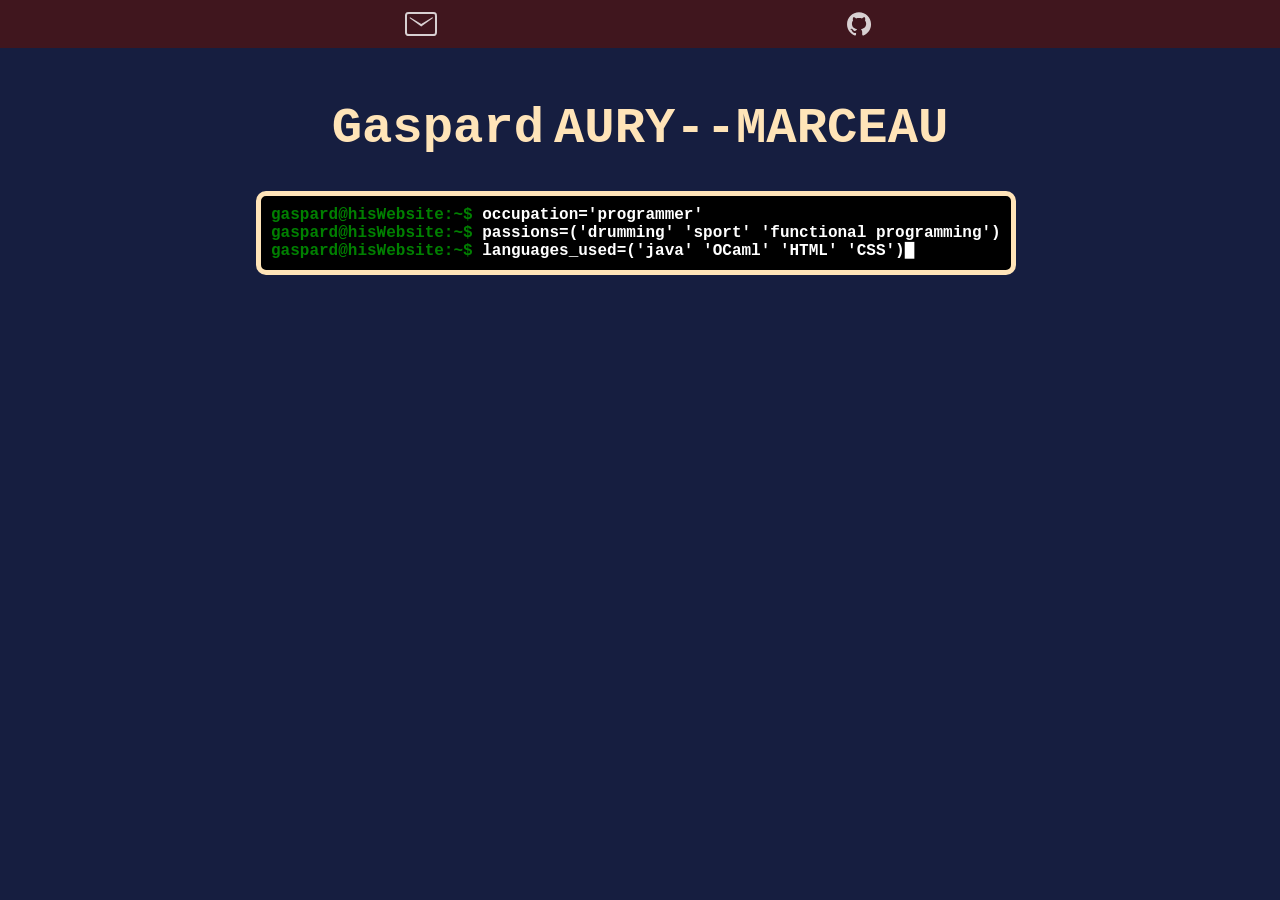
<file: index.html>
<!doctype html>

<html>
    <head>
        <meta charset="utf-8" />
        <meta name="author" content="Gaspard AURY--MARCEAU" />
        <meta
            name="description"
            content="This website contains my developer portfolio"
        />
        <link rel="icon" href="portfolio/Assets/favicon.png" type="image/x-icon" />
        <link rel="stylesheet" href="portfolio/index.css" />
        <title>Gaspard AURY--MARCEAU</title>
    </head>

    <body>
        <div class="topbar">
            <a href="mailto:gaspard.aurymarceau@gmail.com">
                <img
                    alt="mail_icon"
                    src="portfolio/Assets/mail.svg"
                    width="32px"
                    class="mail_logo"
                    title="Send me some mail !"
                />
            </a>
            <a href="https://github.com/gaspardaurymarceau" target="_blank">
                <img
                    alt="github_icon"
                    src="portfolio/Assets/github.svg"
                    width="32px"
                    class="github_logo"
                    title="Visit my GitHub page !"
                />
            </a>
        </div>
        <div class="name">
            <h1>Gaspard</h1>
            <h1>AURY--MARCEAU</h1>
        </div>
        <div class="terminal static">
            <p>occupation='programmer'</p>
            <br />
            <p>passions=('drumming' 'sport' 'functional programming')</p>
            <br />
            <p>languages_used=('java' 'OCaml' 'HTML' 'CSS')</p>
        </div>
    </body>
</html>
</file>
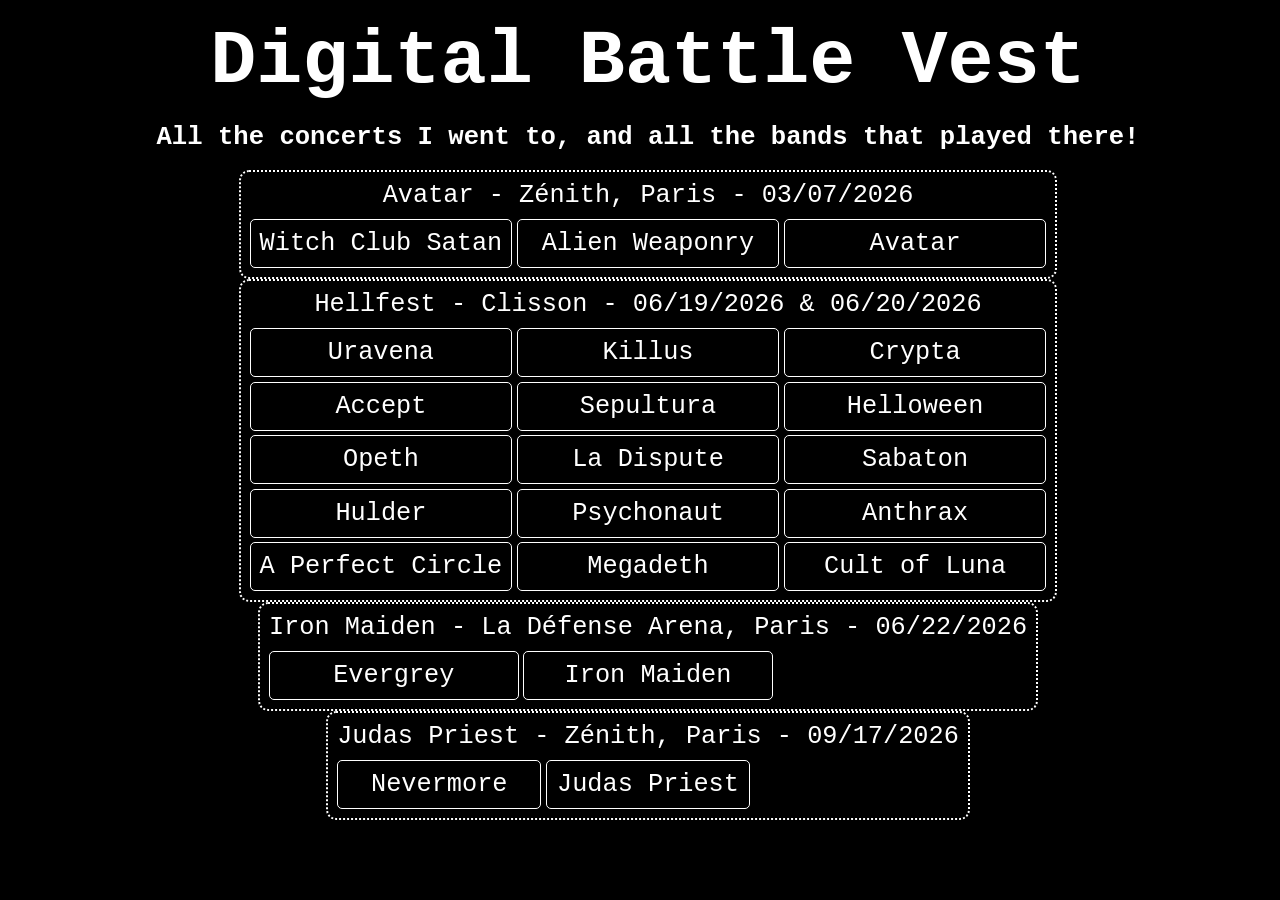
<file: dbv/index.html>
<html>
    <head>
        <meta charset="utf-8" />
        <meta name="author" content="Gaspard AURY--MARCEAU" />
        <meta
            name="description"
            content="This website contains a list of the metal concerts I saw, and the bands that played at these concerts"
        />
        <link rel="icon" href="Assets/favicon.png" type="image/x-icon" />
        <link rel="stylesheet" href="index.css" />
        <title>Digital Battle Vest</title>
    </head>

    <body>
        <div id="titlefield">
            <h1>Digital Battle Vest</h1>
            <h2>
                All the concerts I went to, and all the bands that played there!
            </h2>
        </div>

        <div class="concerts">
            <div class="concert">
                <div class="info">Avatar - Zénith, Paris - 03/07/2026</div>
                <div class="bands">
                    <a
                        href="https://www.witchclubsatan.com/"
                        target="_blank"
                        title="Witch Club Satan's website"
                        class="band"
                    >
                        Witch Club Satan
                    </a>
                    <a
                        href="https://alienweaponry.com/"
                        target="_blank"
                        title="Alien Weaponry's website"
                        class="band"
                    >
                        Alien Weaponry
                    </a>
                    <a
                        href="https://avatarmetal.com/"
                        target="_blank"
                        title="Avatar's website"
                        class="band"
                    >
                        Avatar
                    </a>
                </div>
            </div>

            <div class="concert">
                <div class="info">Hellfest - Clisson - 06/19/2026 & 06/20/2026</div>
                <div class="bands">
                    <a
                        href="https://uravena.bandcamp.com/album/moana"
                        target="_blank"
                        title="Uravena's website"
                        class="band"
                    >
                        Uravena
                    </a>
                    <a
                        href="https://killusband.com/"
                        target="_blank"
                        title="Killuse's website"
                        class="band"
                    >
                        Killus
                    </a>
                    <a
                        href="https://label.napalmrecords.com/crypta"
                        target="_blank"
                        title="Crypta's website"
                        class="band"
                    >
                        Crypta
                    </a>
                    <a
                        href="https://www.acceptworldwide.com/"
                        target="_blank"
                        title="Accept's website"
                        class="band"
                    >
                        Accept
                    </a>
                    <a
                        href="https://www.sepultura.com.br/"
                        target="_blank"
                        title="Sepultura's website"
                        class="band"
                    >
                        Sepultura
                    </a>
                    <a
                        href="https://www.helloween.org/"
                        target="_blank"
                        title="Helloween's website"
                        class="band"
                    >
                        Helloween
                    </a>
                    <a
                        href="https://www.opeth.com/"
                        target="_blank"
                        title="Opeth's website"
                        class="band"
                    >
                        Opeth
                    </a>
                    <a
                        href="https://linktr.ee/ladispute"
                        target="_blank"
                        title="La Dispute's website"
                        class="band"
                    >
                        La Dispute
                    </a>
                    <a
                        href="https://www.sabaton.net/"
                        target="_blank"
                        title="Sabaton's website"
                        class="band"
                    >
                        Sabaton
                    </a>
                    <a
                        href="https://hulder-official.com/"
                        target="_blank"
                        title="Hulder's website"
                        class="band"
                    >
                        Hulder
                    </a>
                    <a
                        href="https://psychonautband.com/"
                        target="_blank"
                        title="Psychonaut's website"
                        class="band"
                    >
                        Psychonaut
                    </a>
                    <a
                        href="https://www.anthrax.com/nhome"
                        target="_blank"
                        title="Anthrax's website"
                        class="band"
                    >
                        Anthrax
                    </a>
                    <a
                        href="https://www.aperfectcircle.com/"
                        target="_blank"
                        title="A Perfect Circle's website"
                        class="band"
                    >
                        A Perfect Circle
                    </a>
                    <a
                        href="https://www.megadeth.com/"
                        target="_blank"
                        title="Megadeth's website"
                        class="band"
                    >
                        Megadeth
                    </a>
                    <a
                        href="https://www.cultofluna.com/"
                        target="_blank"
                        title="Cult of Luna's website"
                        class="band"
                    >
                        Cult of Luna
                    </a>
                </div>
            </div>

            <div class="concert">
                <div class="info">Iron Maiden - La Défense Arena, Paris - 06/22/2026</div>
                <div class="bands">
                    <a
                        href="https://evergrey.net/"
                        target="_blank"
                        title="Evergrey's website"
                        class="band"
                    >
                        Evergrey
                    </a>
                    <a
                        href="https://www.ironmaiden.com/"
                        target="_blank"
                        title="Iron Maiden's website"
                        class="band"
                    >
                        Iron Maiden
                    </a>
                </div>
            </div>
            <div class="concert">
                <div class="info">Judas Priest - Zénith, Paris - 09/17/2026</div>
                <div class="bands">
                    <a
                        href="https://nevermoreofficial.com/"
                        target="_blank"
                        title="Nevermore's website"
                        class="band"
                    >
                        Nevermore
                    </a>
                    <a
                        href="https://judaspriest.com/"
                        target="_blank"
                        title="Judas Priest's website"
                        class="band"
                    >
                        Judas Priest
                    </a>
                </div>
            </div>
        </div>
    </body>
</html>
</file>
<file: portfolio/index.css>
html {
    box-sizing: border-box;
}

*,
*::before,
*::after {
    box-sizing: inherit;
}

body {
    background-color: #161e40;
    color: FFE4B8;
    margin: 0 auto;
    font-family: "Courier New";
    align-items: center;
    display: grid;
}

a {
    text-decoration: none;
}

.name {
    width: 100%;
    display: flex;
    justify-content: center;
    gap: 10px;
}

h1 {
    margin-top: 100px;
    font-size: clamp(0.8vw, calc(48px + 0.2vw), 128px);
    color: #ffe4b8;
    width: fit-content;
}

.topbar {
    background-color: #40161e;
    margin-top: 0;
    padding: 0px;
    position: fixed;
    top: 0;
    left: 0;
    width: 100%;
    height: 48px;
    margin-bottom: 128px;
    display: flex;
    justify-content: space-evenly;
}

.topbar * {
    display: flex;
}

.topbar a {
    opacity: 80%;
}

.topbar a:hover img.mail_logo,
.topbar a:hover img.github_logo {
    scale: 1.1;
    opacity: 50%;
}

.topbar img.mail_logo,
.topbar img.github_logo {
    transition: 100ms;
}

.terminal {
    width: 1em;
    margin: 0 20%;
    background-color: black;
    padding: 10px;
    border: 5px solid #ffe4b8;
    border-radius: 10px;
    color: white;
    font: "Courier New";
    font-weight: bold;
}
.terminal * {
    display: inline;
}

.terminal.static {
    width: fit-content;
}

.terminal *::before {
    color: green;
    content: "gaspard@hisWebsite:~$ ";
}

.terminal *:last-child::after {
    content: "█";
    animation-name: blink;
    animation-delay: 0;
    animation-duration: 1s;
    animation-iteration-count: infinite;
    animation-play-state: running;
}

@keyframes blink {
    0% {
        opacity: 100%;
    }
    49% {
        opacity: 100%;
    }
    50% {
        opacity: 0%;
    }
    100% {
        opacity: 0%;
    }
}
</file>
<file: dbv/index.css>
body {
    width: 100%;
    background-color: black;
    font-family: "Courier New";
    color: white;
}

#titlefield {
    font-size: clamp(0.9vw, calc(64px + 0.2vw), 128px);
    margin-top: min(clamp(48px, calc(10px + 0.2vh), 128px), 2vh);
}

#titlefield * {
    width: fit-content;
    margin: min(clamp(48px, calc(10px + 0.2vh), 128px), 2vh) auto;
}

h1 {
    font-size: min(1.5em, 6vw);
}
h2 {
    font-size: min(0.5em, 2vw);
}

.concerts {
    display: inline;
    margin: 2vh 2vw;
    margin-top: min(50 px, 10vh);
    justify-items: space-around;
}

.concerts .concert {
    padding: 1vh;
    display: block;
    border: 2px dotted white;
    border-radius: 10px;
    font-size: clamp(0.4vw, calc(24px + 0.1vw), 64px);
    margin: auto;
    width: fit-content;
}

.concerts .concert .info {
    width: fit-content;
    margin: auto;
    display: flex;
}

.concerts .concert .bands {
    margin-top: 1vh;
    display: grid;
    grid-template-columns: 1fr 1fr 1fr;
    gap: 0.5vh;
}

.concerts .concert .bands .band {
    text-decoration: none;
    color: white;
    border: 1px solid white;
    border-radius: 5px;
    text-align: center;
    padding: 1vh;
}

.concerts .concert .bands a.band:hover {
    scale: 1.02;
    opacity: 50%;
}
</file>
